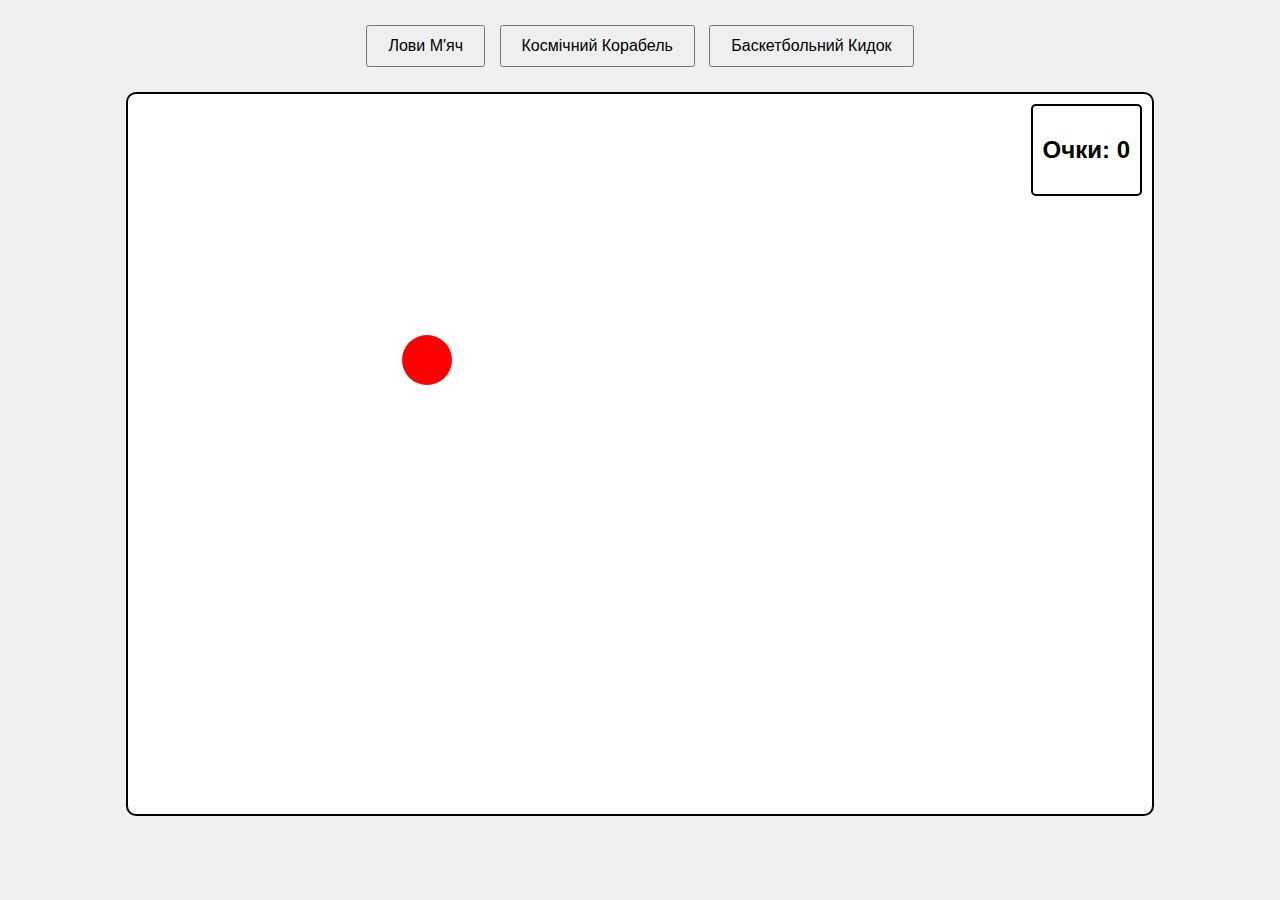
<file: index.html>
<!DOCTYPE html>
<html lang="en">
<head>
    <meta charset="UTF-8">
    <meta name="viewport" content="width=device-width, initial-scale=1.0">
    <title>Мультигра</title>
    <link rel="stylesheet" href="style.css">
</head>
<body>
    <div class="game-selector">
        <button onclick="showGame('catchBall')">Лови М'яч</button>
        <button onclick="showGame('spaceShip')">Космічний Корабель</button>
        <button onclick="showGame('basketball')">Баскетбольний Кидок</button>
    </div>
    <div class="game-container" id="catchBall">
        <div class="ball" id="ball"></div>
        <div class="score-board">
            <h2>Очки: <span id="score">0</span></h2>
        </div>
    </div>
    <div class="game-container" id="spaceShip" style="display: none;">
        <canvas id="spaceCanvas"></canvas>
    </div>
    <div class="game-container" id="basketball" style="display: none;">
        <canvas id="basketballCanvas"></canvas>
    </div>
    <script src="script.js"></script>
</body>
</html>
</file>
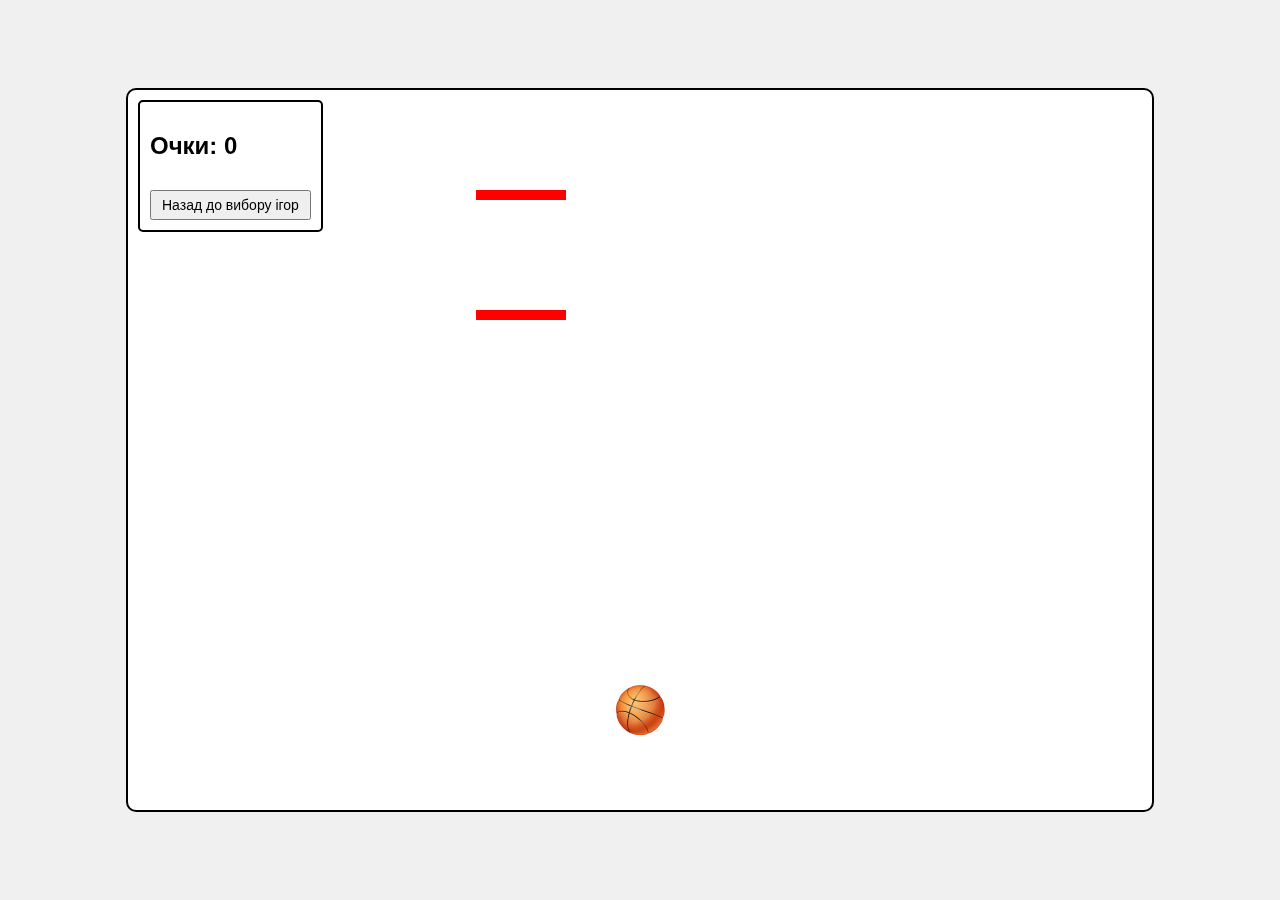
<file: basketball/index.html>
<!DOCTYPE html>
<html lang="en">
<head>
    <meta charset="UTF-8">
    <meta name="viewport" content="width=device-width, initial-scale=1.0">
    <title>Баскетбольний Кидок</title>
    <link rel="stylesheet" href="style.css">
</head>
<body>
    <div class="game-container">
        <canvas id="basketballCanvas"></canvas>
        <div class="score-board">
            <h2>Очки: <span id="score">0</span></h2>
            <button id="backButton">Назад до вибору ігор</button>
        </div>
    </div>
    <script src="script.js"></script>
</body>
</html>
</file>
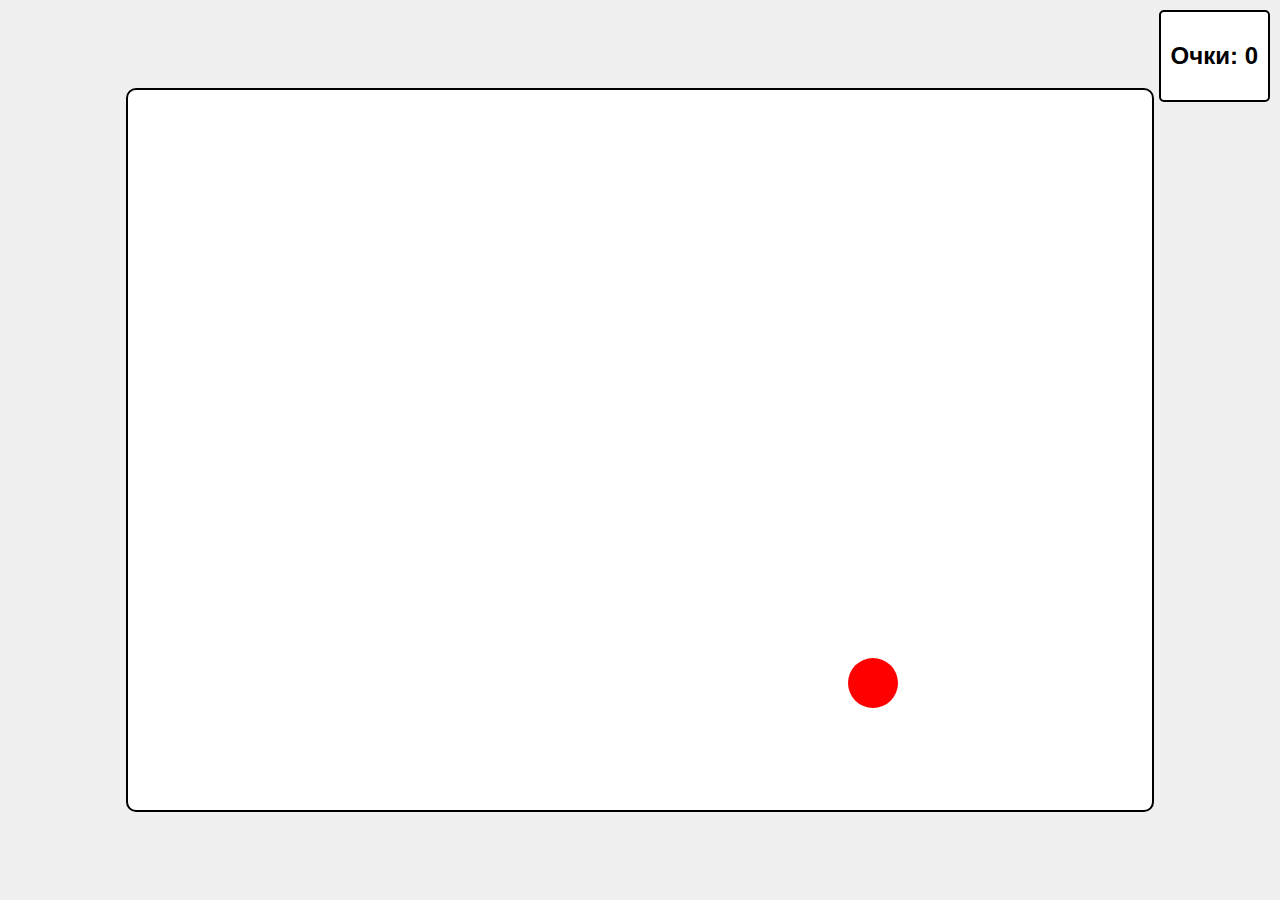
<file: catch-ball/index.html>
<!DOCTYPE html>
<html lang="en">
<head>
    <meta charset="UTF-8">
    <meta name="viewport" content="width=device-width, initial-scale=1.0">
    <title>Лови М'яч</title>
    <link rel="stylesheet" href="style.css">
</head>
<body>
    <div class="game-container">
        <div class="ball" id="ball"></div>
    </div>
    <div class="score-board">
        <h2>Очки: <span id="score">0</span></h2>
    </div>
    <script src="script.js"></script>
</body>
</html>
</file>
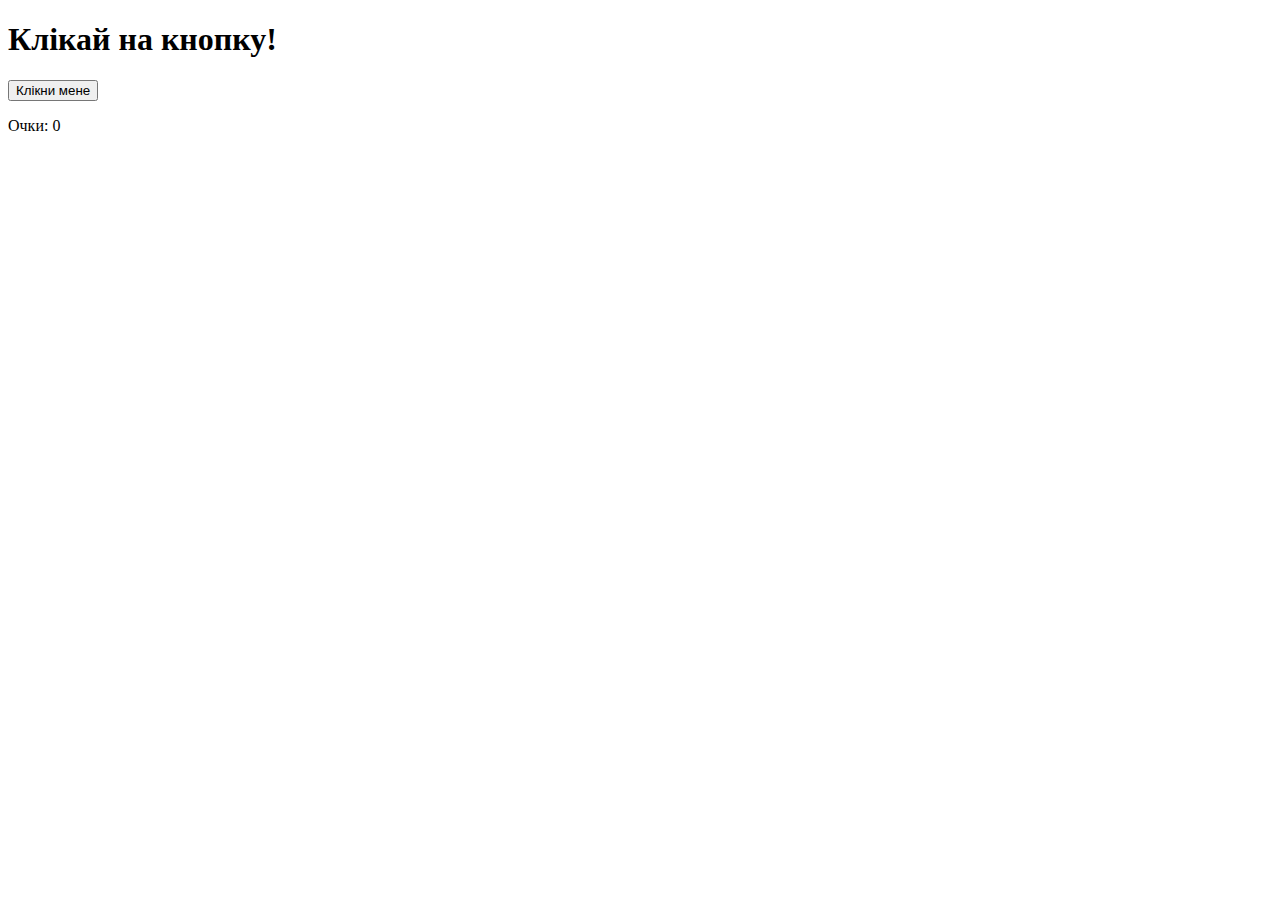
<file: main.html>
<!DOCTYPE html>
<html>
<head>
    <title>Click Game</title>
</head>
<body>
    <h1>Клікай на кнопку!</h1>
    <button onclick="increment()">Клікни мене</button>
    <p id="score">Очки: 0</p>

    <script>
        let score = 0;

        function increment() {
            score++;
            document.getElementById('score').innerText = 'Очки: ' + score;
        }
    </script>
</body>
</html>
</file>
<file: style.css>
body {
    margin: 0;
    display: flex;
    flex-direction: column;
    align-items: center;
    background-color: #f0f0f0;
    font-family: Arial, sans-serif;
}

.game-selector {
    margin: 20px;
}

.game-selector button {
    margin: 5px;
    padding: 10px 20px;
    font-size: 16px;
    cursor: pointer;
}

.game-container {
    position: relative;
    width: 80vw;
    height: 80vh;
    background-color: #fff;
    border: 2px solid #000;
    border-radius: 10px;
    overflow: hidden;
    display: flex;
    justify-content: center;
    align-items: center;
}

.ball {
    position: absolute;
    width: 50px;
    height: 50px;
    background-color: red;
    border-radius: 50%;
    cursor: pointer;
}

.score-board {
    position: absolute;
    top: 10px;
    right: 10px;
    background-color: #fff;
    padding: 10px;
    border: 2px solid #000;
    border-radius: 5px;
}
</file>
<file: basketball/style.css>
body {
    margin: 0;
    display: flex;
    justify-content: center;
    align-items: center;
    height: 100vh;
    background-color: #f0f0f0;
    font-family: Arial, sans-serif;
}

.game-container {
    position: relative;
    width: 80vw;
    height: 80vh;
    background-color: #fff;
    border: 2px solid #000;
    border-radius: 10px;
    overflow: hidden;
}

canvas {
    width: 100%;
    height: 100%;
}

.score-board {
    position: absolute;
    top: 10px;
    left: 10px;
    background-color: rgba(255, 255, 255, 0.8);
    padding: 10px;
    border: 2px solid #000;
    border-radius: 5px;
    display: flex;
    flex-direction: column;
    align-items: flex-start;
}

#backButton {
    margin-top: 10px;
    padding: 5px 10px;
    font-size: 14px;
    cursor: pointer;
}
</file>
<file: catch-ball/style.css>
body {
    margin: 0;
    display: flex;
    justify-content: center;
    align-items: center;
    height: 100vh;
    background-color: #f0f0f0;
    font-family: Arial, sans-serif;
}

.game-container {
    position: relative;
    width: 80vw;
    height: 80vh;
    background-color: #fff;
    border: 2px solid #000;
    border-radius: 10px;
    overflow: hidden;
}

.ball {
    position: absolute;
    width: 50px;
    height: 50px;
    background-color: red;
    border-radius: 50%;
    cursor: pointer;
}

.score-board {
    position: absolute;
    top: 10px;
    right: 10px;
    background-color: #fff;
    padding: 10px;
    border: 2px solid #000;
    border-radius: 5px;
}
</file>
